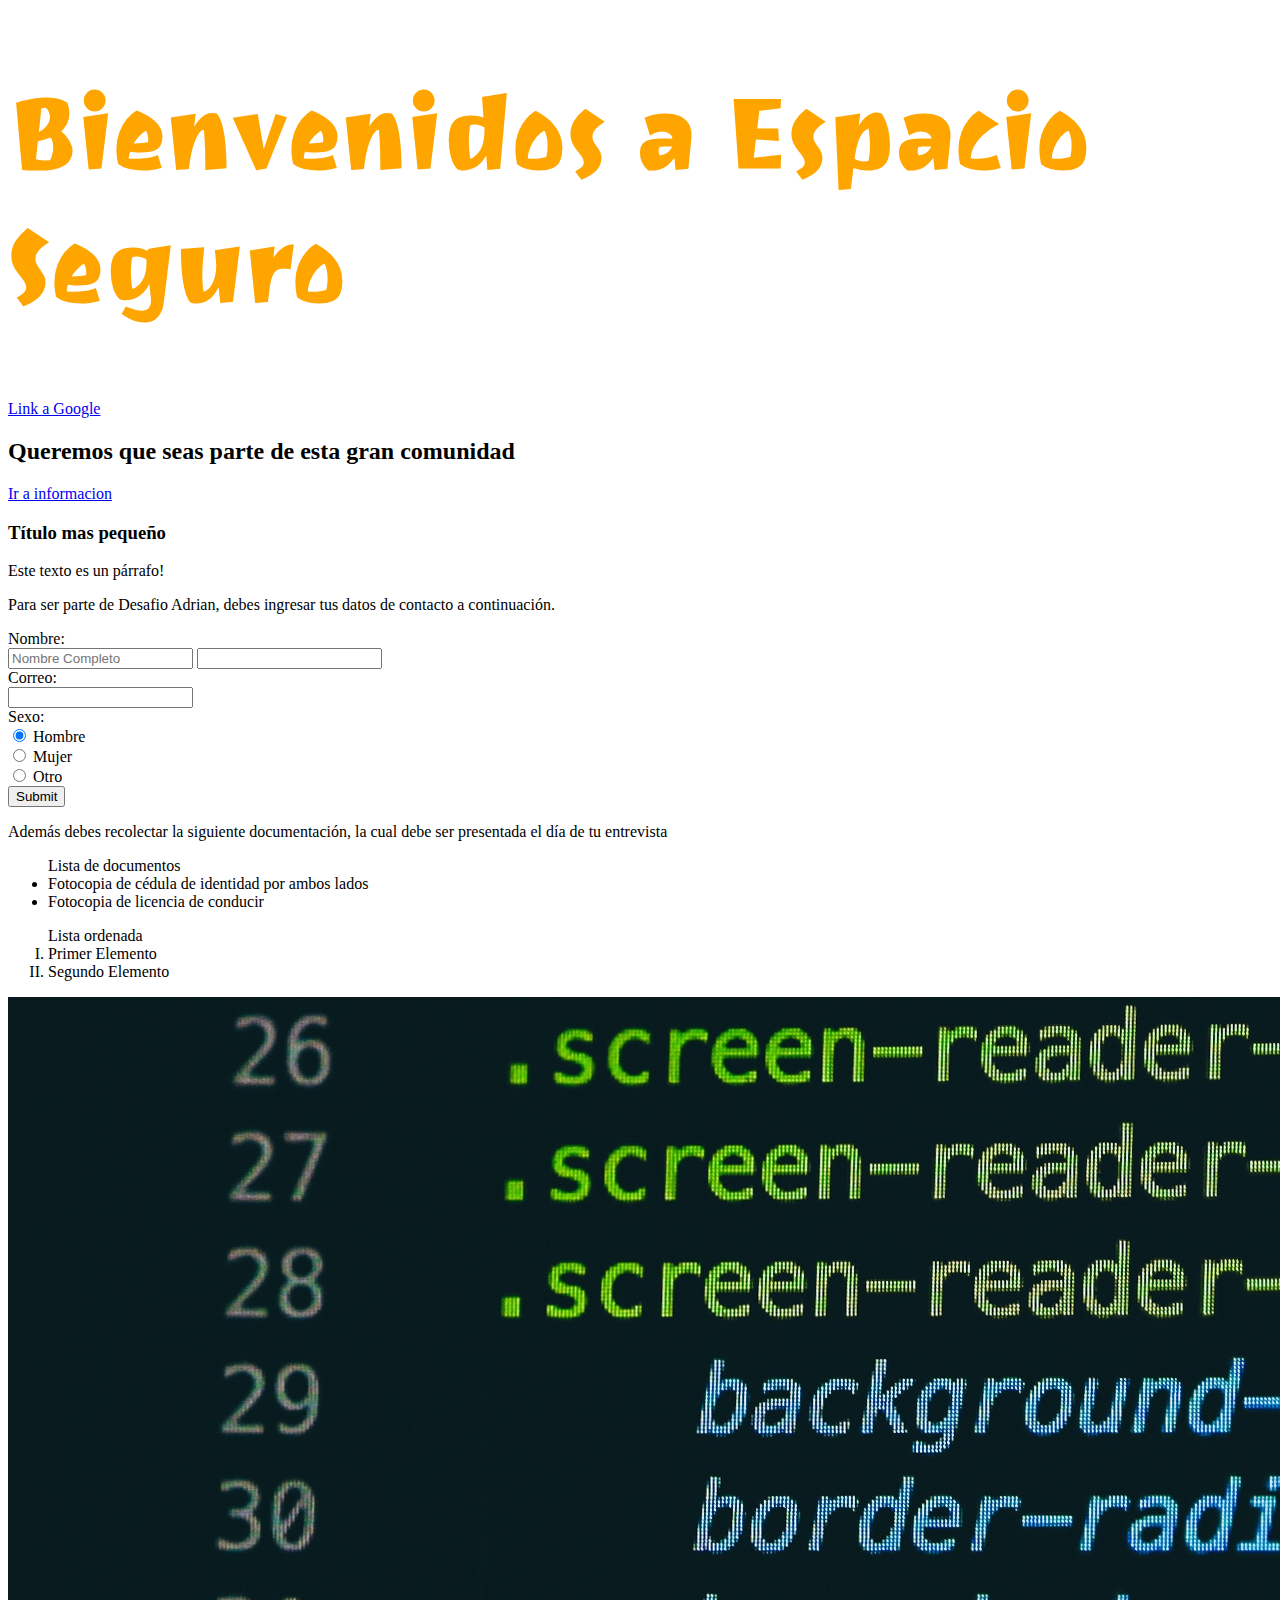
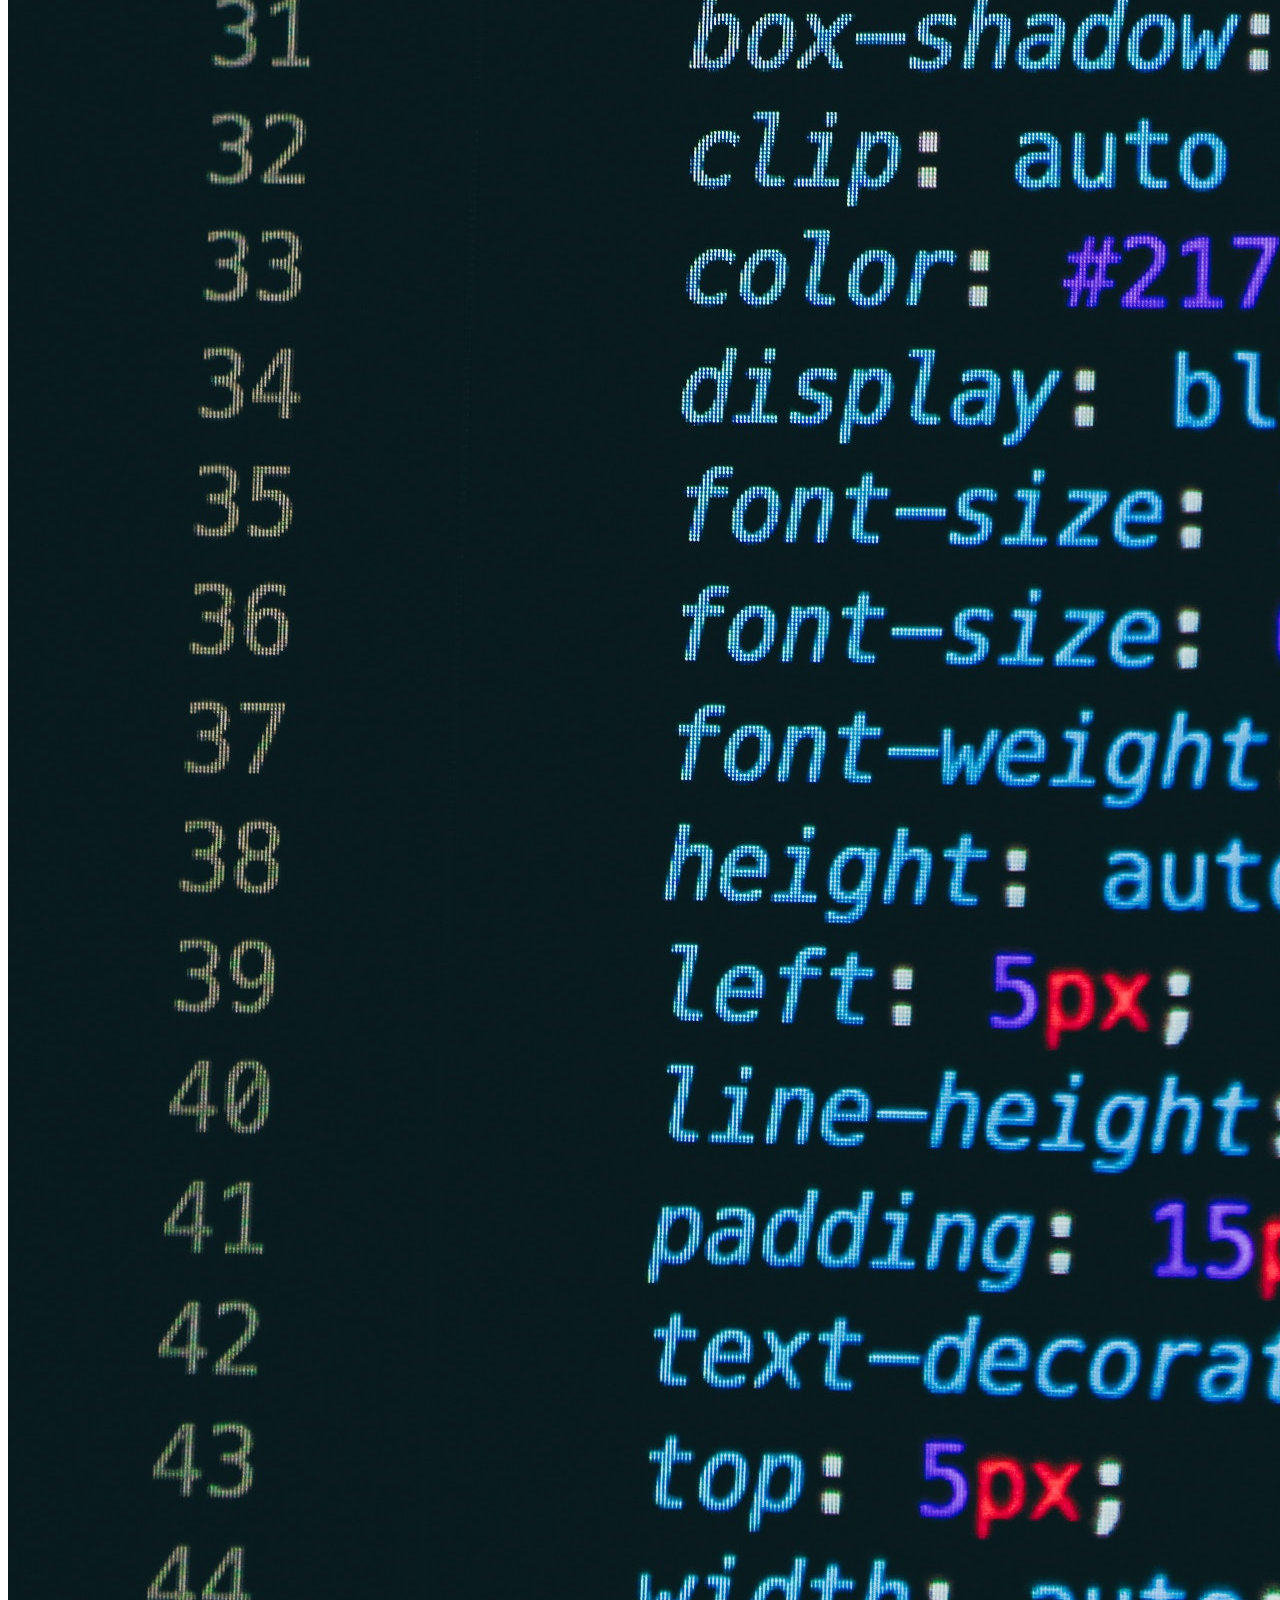
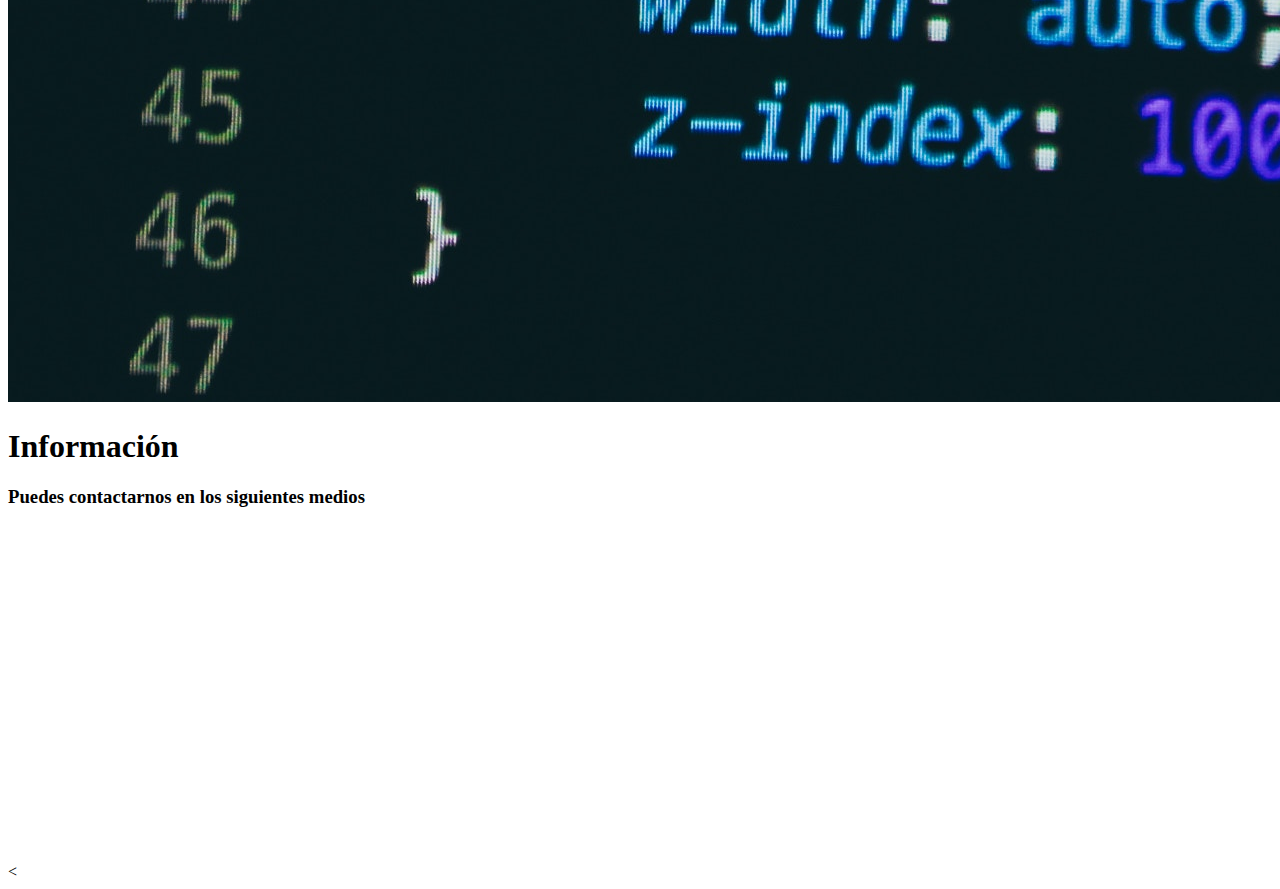
<file: Mi-primera-pagina/index.html>
<!DOCTYPE html>
	<html>
	<head>
		<meta charset="utf-8">
		<title>Espacio Seguro</title>
		<link href="https://fonts.googleapis.com/css?family=Joti+One" rel="stylesheet"> 
		<link rel="stylesheet" href="css/style.css">
	</head>

	<body>

		<div class="container">
			<div class="section-hero">
				<h1 class="titulo">Bienvenidos a Espacio Seguro</h1>
				<a href="http://www.google.cl"> Link a Google</a>
				<h2>Queremos que seas parte de esta gran comunidad</h2>
				<a href="#Información">Ir a informacion</a>
				<h3>Título mas pequeño</h3>
				<p>Este texto es un párrafo!</p>
				<p>Para ser parte de Desafio Adrian, debes ingresar tus datos de contacto a continuación.</p>
			</div>
		</div>
	
	<!-- Á continuación se encuentra el formulario -->
	<form>

		Nombre:<br>
		<input placeholder="Nombre Completo">
  		<input type="text"><br>
		Correo:<br>
		<input type="text"><br>
		Sexo:<br>
		<input type="radio" name="genero" value="male" checked> Hombre<br>
		<input type="radio" name="genero" value="female"> Mujer<br>
		<input type="radio" name="genero"  value="other"> Otro<br>
		<input type="submit"> <br>  
		  
	</form>

	

	<p>Además debes recolectar la siguiente documentación, la cual debe ser presentada el día de tu entrevista</p>

	<ul type="1">
		Lista de documentos
		<li>Fotocopia de cédula de identidad por ambos lados</li>
		<li>Fotocopia de licencia de conducir</li>
	</ul>

	<ol type="I">
		Lista ordenada
		<li>Primer Elemento</li>
		<li>Segundo Elemento</li>
	</ol>

	<a href="http://wwww.google.cl"  target="_blank">

	
	<img src="img/código.jpg" alt="Éjemplo de código"></a>


<h1><a id="Información"></a>Información</h1>
<h3>Puedes contactarnos en los siguientes medios</h3><


	<iframe src="https://www.google.com/maps/embed?pb=!1m18!1m12!1m3!1d13318.431534637639!2d-70.61571915!3d-33.4334659!2m3!1f0!2f0!3f0!3m2!1i1024!2i768!4f13.1!3m3!1m2!1s0x9662c5866f3cadf3%3A0x36e21e5121987cde!2sSalvador!5e0!3m2!1ses-419!2scl!4v1515431681541" width="300" height="350" frameborder="0" style="border:0" allowfullscreen></iframe>

</body>
</html>
</file>
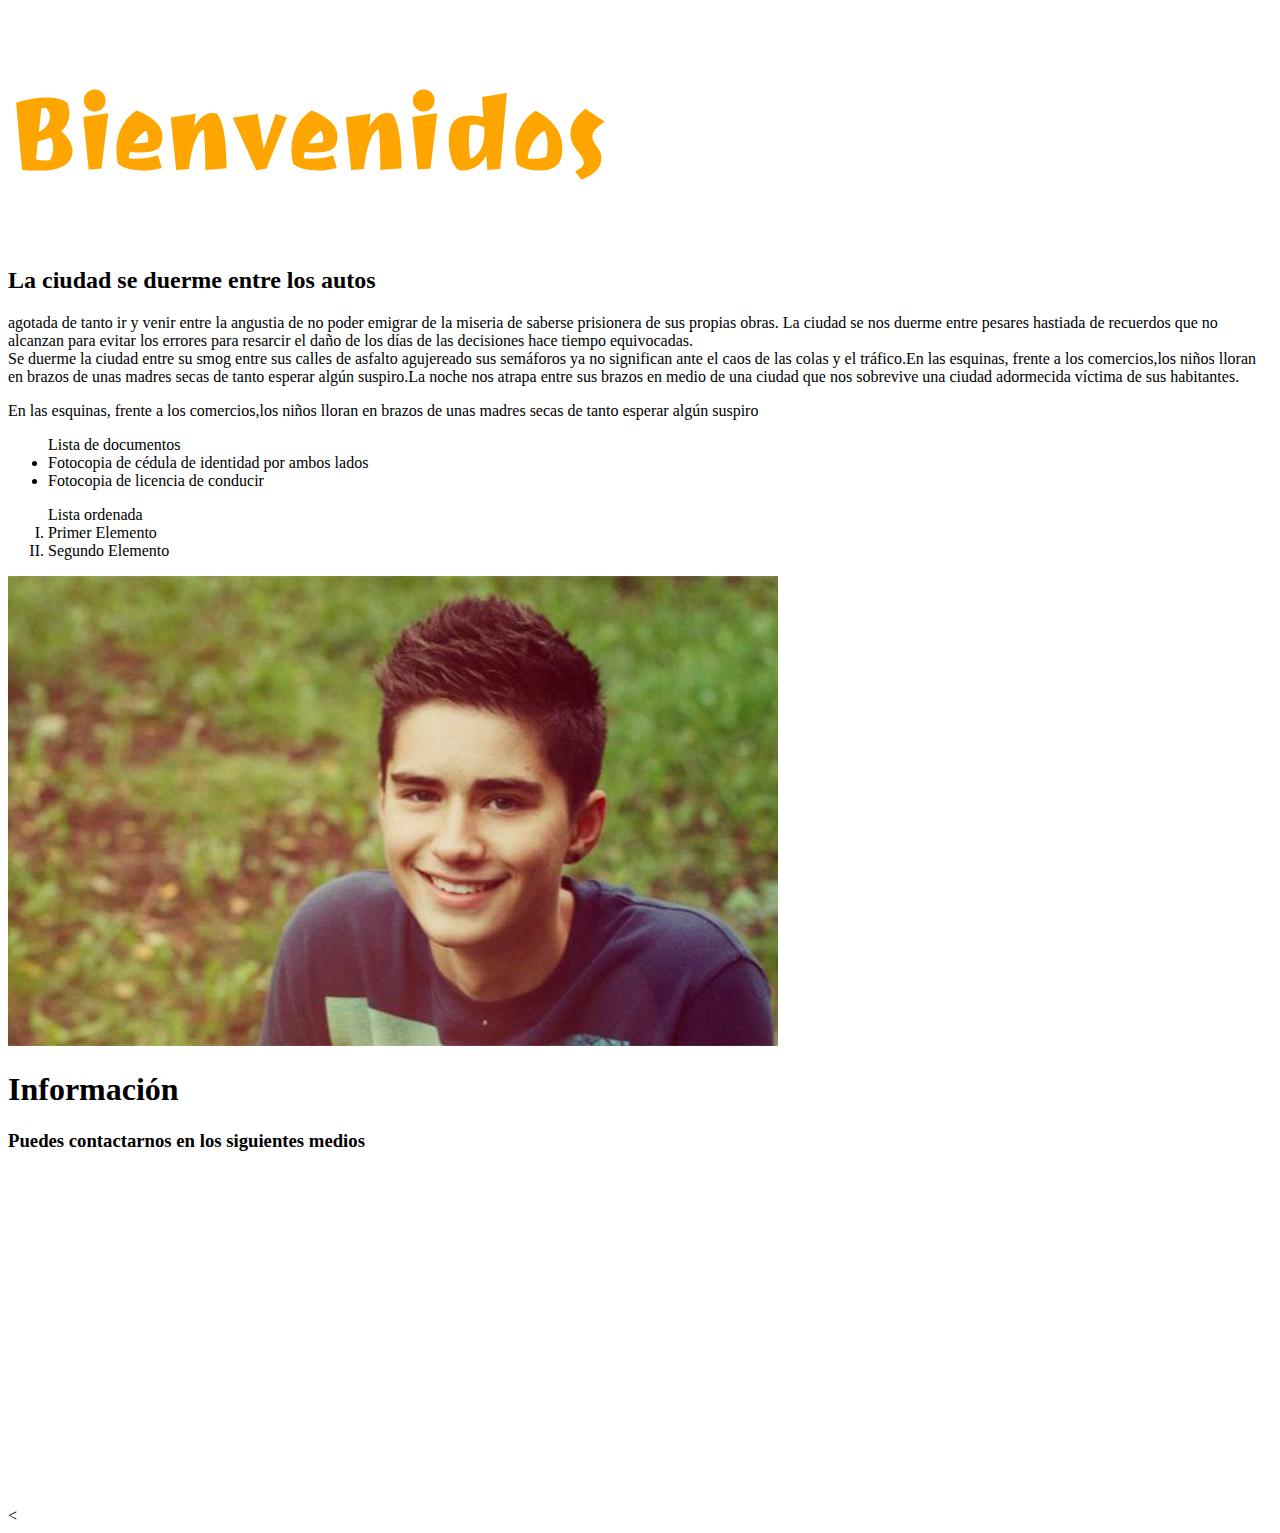
<file: Mi-primera-pagina/css ejercicio.html>
<!DOCTYPE html>
	<html>
	<head>
		<meta charset="utf-8">
		<title>Blog Personal</title>
		<link href="https://fonts.googleapis.com/css?family=Joti+One" rel="stylesheet"> 
		<link rel="stylesheet" href="css/style.css">
	</head>

	<body>

		<div class="container">
			<div class="section-hero">
				<h1 class="titulo">Bienvenidos </h1>
				<h2>La ciudad se duerme entre los autos</h2>
				<p> agotada de tanto ir y venir entre la angustia de no poder emigrar de la miseria de saberse prisionera de sus propias obras. La ciudad se nos duerme entre pesares hastiada de recuerdos que no alcanzan para evitar los errores para resarcir el daño de los días de las decisiones hace tiempo equivocadas.<br>Se duerme la ciudad entre su smog entre sus calles de asfalto agujereado sus semáforos ya no significan ante el caos de las colas y el tráfico.En las esquinas, frente a los comercios,los niños lloran en brazos de unas madres secas de tanto esperar algún suspiro.La noche nos atrapa entre sus brazos en medio de una ciudad que nos sobrevive una ciudad adormecida víctima de sus habitantes.</p>
			</div>
		</div>
	
	<p>En las esquinas, frente a los comercios,los niños lloran en brazos de unas madres secas de tanto esperar algún suspiro</p>

	<ul type="1">
		Lista de documentos
		<li>Fotocopia de cédula de identidad por ambos lados</li>
		<li>Fotocopia de licencia de conducir</li>
	</ul>

	<ol type="I">
		Lista ordenada
		<li>Primer Elemento</li>
		<li>Segundo Elemento</li>
	</ol>

	<a href="http://wwww.google.cl"  target="_blank">

	
	<img src="img/joven.jpg" alt="Éjemplo de código"></a>


<h1><a id="Información"></a>Información</h1>
<h3>Puedes contactarnos en los siguientes medios</h3><


	<iframe src="https://www.google.com/maps/embed?pb=!1m18!1m12!1m3!1d13318.431534637639!2d-70.61571915!3d-33.4334659!2m3!1f0!2f0!3f0!3m2!1i1024!2i768!4f13.1!3m3!1m2!1s0x9662c5866f3cadf3%3A0x36e21e5121987cde!2sSalvador!5e0!3m2!1ses-419!2scl!4v1515431681541" width="300" height="350" frameborder="0" style="border:0" allowfullscreen></iframe>

</body>
</html>
</file>
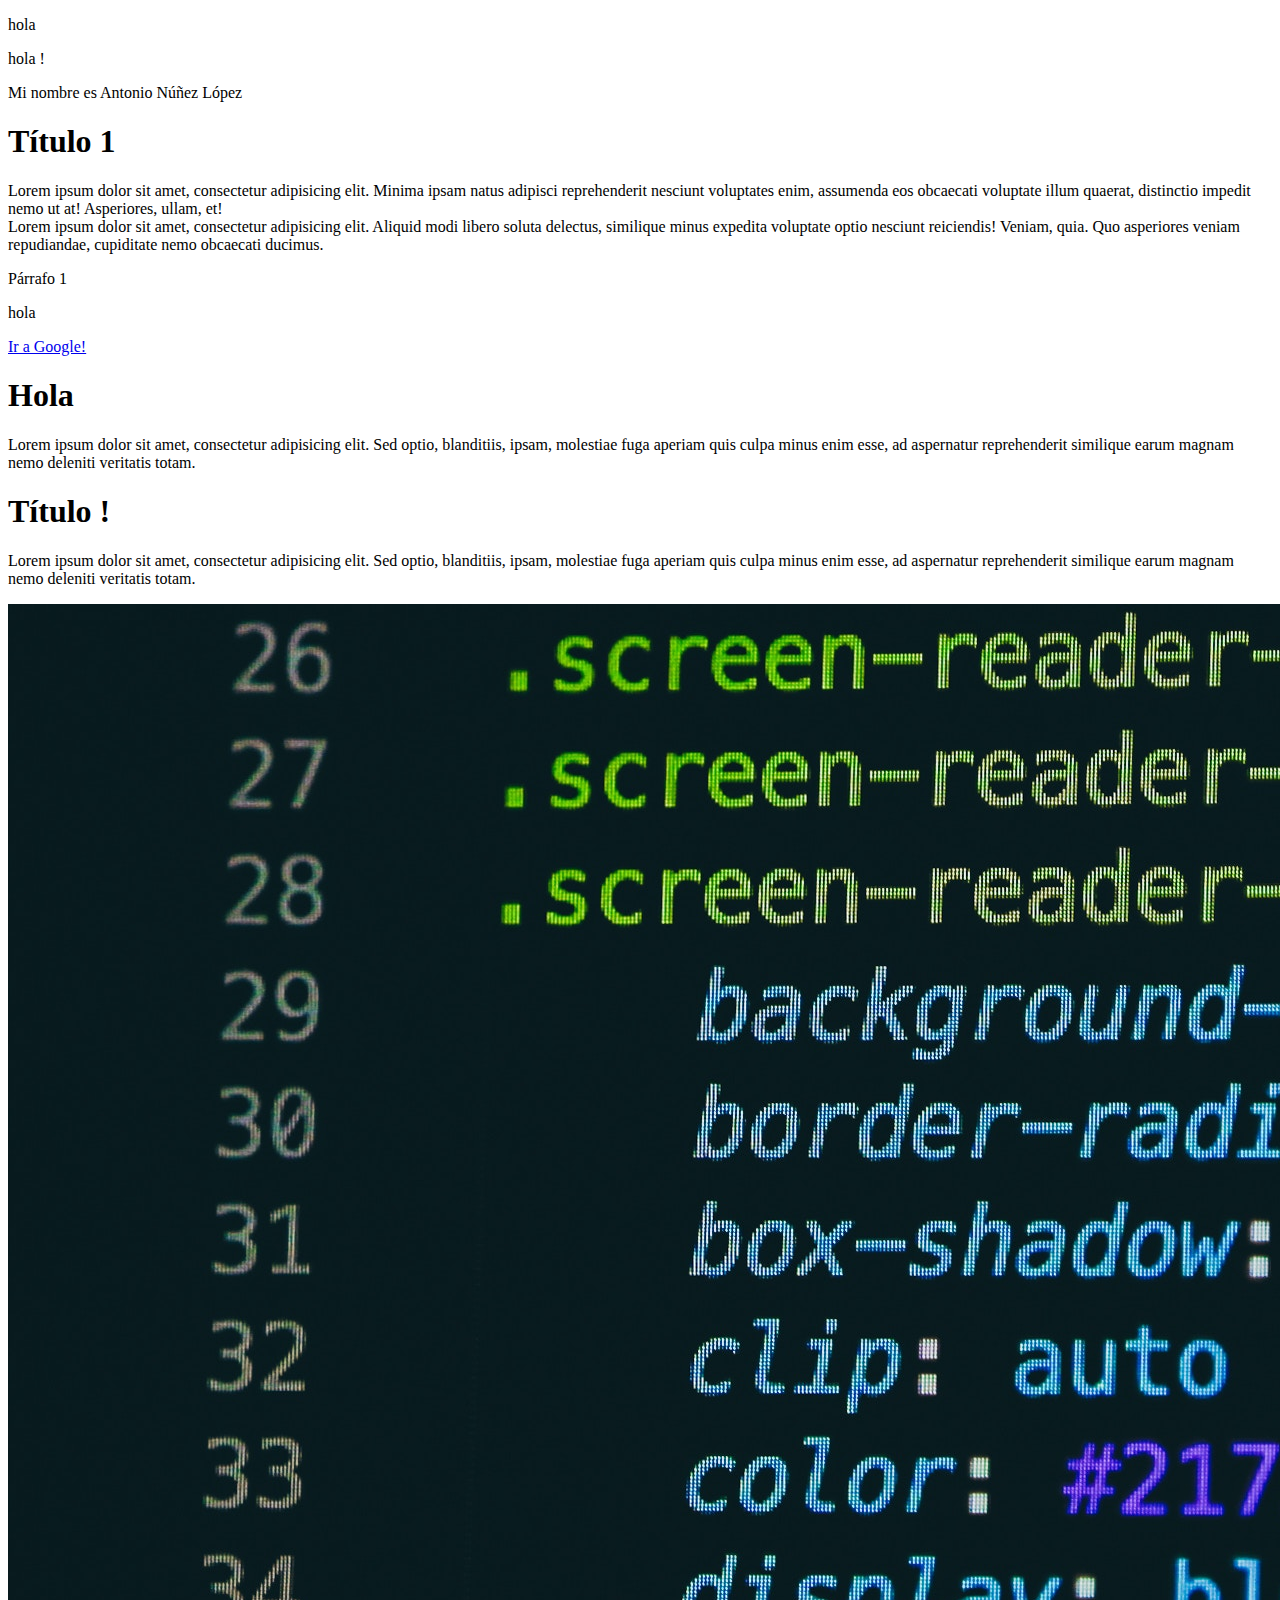
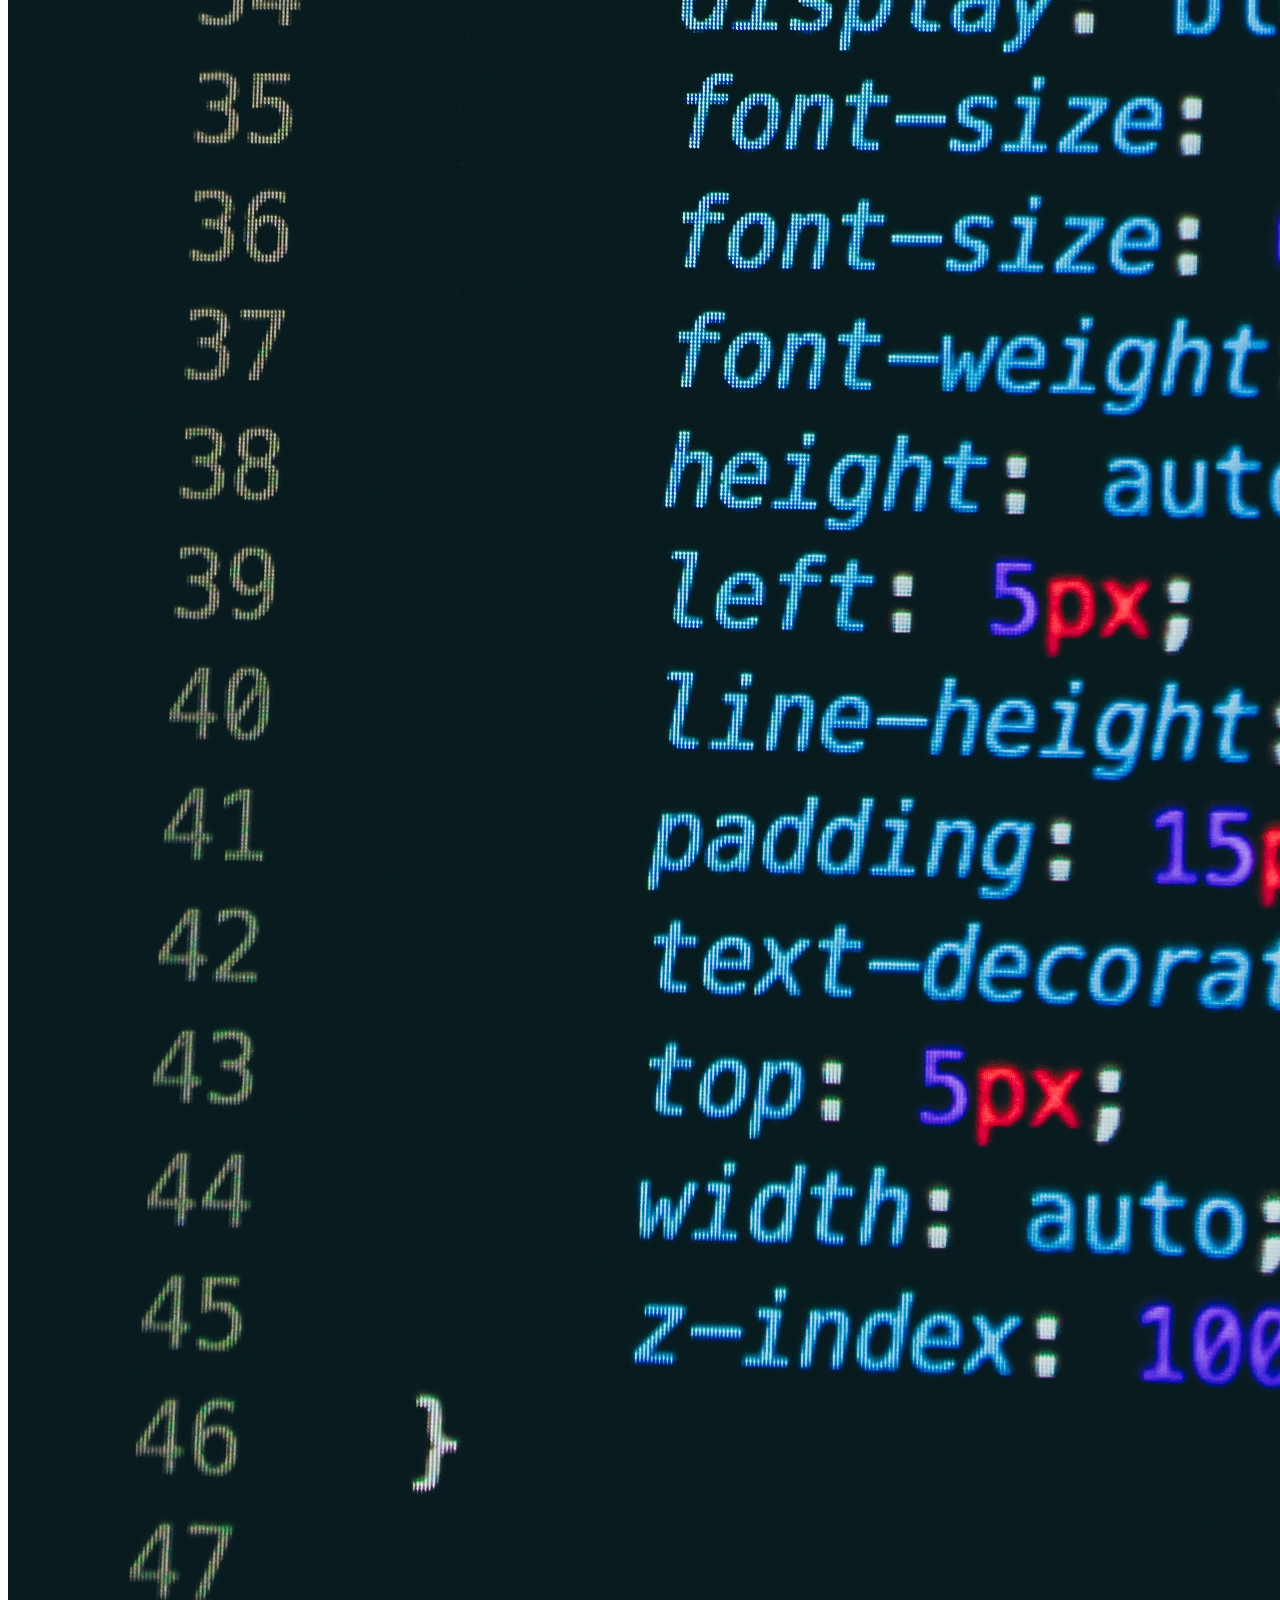
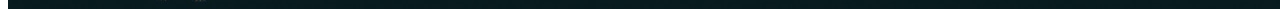
<file: Mi-primera-pagina/ejercicio_1.html>
<!-- Respuesta Ejercicio 1 -->

<!DOCTYPE html>
	<html lang="en">
	<head>
		<meta charset="UTF-8">
		<title>Ejercicio 1</title>
	</head>
	<body>
		
	<p> 
	<span> hola </span>
	</p>

	</body>
	</html>	


<!-- Respuesta Ejercicio 2  -->


<!DOCTYPE html>
	<html lang="en">
	<head>
		<meta charset="UTF-8">
		<title>Respuesta Ejercicio 2 </title>
	</head>		
	<body> 
		<p> hola ! </p> 
	</body>

</html>


<!-- Respuesta Ejercicio 3  -->

<!DOCTYPE html>
<html>
	<head>
		<meta charset="UTF-8">
	</head>
	
	<body>
		<p>Mi nombre es Antonio Núñez López</p>
	</body>

</html>

<!-- Respuesta Ejercicio 4 -->

<!DOCTYPE html>
<html>
	<head>
	<title>Desafío Latam</title>
	</head>


</html>

<!-- Respuesta Ejercicio 5 -->

<!DOCTYPE html>
<html>
	<head>
		<meta charset="utf-8">
		<title> </title>
		<link rel="stylesheet" href="">
	</head>

	<body> 
		<h1>Título 1</h1> 
	</body>

</html>

<!-- Respuesta Ejercicio 6 -->

<!DOCTYPE html>
<html>
	<head>
		<meta charset="utf-8">
		<title> </title>
		<link rel="stylesheet" href="">

	</head>

	<body> 
		
		Lorem ipsum dolor sit amet, consectetur adipisicing elit. Minima ipsam natus adipisci reprehenderit nesciunt voluptates enim, assumenda eos obcaecati voluptate illum quaerat, distinctio impedit nemo ut at! Asperiores, ullam, et! <br> Lorem ipsum dolor sit amet, consectetur adipisicing elit. Aliquid modi libero soluta delectus, similique minus expedita voluptate optio nesciunt reiciendis! Veniam, quia. Quo asperiores veniam repudiandae, cupiditate nemo obcaecati ducimus.

	 </body>

</html>

<!-- Respuesta Ejercicio 7 -->

	<!DOCTYPE html>
<html>
	<head>
		<meta charset="utf-8">
		<title> </title>
		<link rel="stylesheet" href="">

	</head>

	<body> 
		
		<p> Párrafo 1 </p> 

	 </body>

</html>

<!-- Respuesta Ejercicio 8 
	No estaba bien desarrollada la sintaxis, la etiqueta body debe contener al pàrrafo hola y cerrar la etiqueta body -->

	<!DOCTYPE html>
<html>
	<head>
		<meta charset="utf-8">
		<title> </title>
	</head>

	<body> <p> hola </p> </body>

</html>

<!-- Respuesta Ejercicio 9 
No estaba bien desarrollada la sintaxis en el tag href, primero se debe ingresar el link y despues el texto-->

	<!DOCTYPE html>
<html>
	<head>
		<meta charset="utf-8">
		<title> </title>
	</head>

	<body> 
	<a href="https://www.google.cl"> 
		Ir a Google!
	</a>
	 </body>

</html>

<!-- Respuesta Ejercicio 10 
No estaba bien desarrollada la sintaxis en el tag p -->

	<!DOCTYPE html>
<html>
	<head>
		<meta charset="utf-8">
		<title> </title>
	</head>

	<body> 
	<h1>Hola</h1>
	<p> Lorem ipsum dolor sit amet, consectetur adipisicing elit. Sed optio, blanditiis, ipsam, molestiae fuga aperiam quis culpa minus enim esse, ad aspernatur reprehenderit similique earum magnam nemo deleniti veritatis totam. </p>

	 </body>

</html>

<!-- Respuesta Ejercicio 11
No estaba bien desarrollada la sintaxis en el tag imag, primero debe ir el src con la imagen que se va a ocupar y luego el atributo alt-->

	<!DOCTYPE html>
<html>
	<head>
		<meta charset="utf-8">
		<title> </title>
	</head>

	<body> 
	<h1>Título !</h1>
	<p> Lorem ipsum dolor sit amet, consectetur adipisicing elit. Sed optio, blanditiis, ipsam, molestiae fuga aperiam quis culpa minus enim esse, ad aspernatur reprehenderit similique earum magnam nemo deleniti veritatis totam. </p>

	<img src="img/código.jpg" alt="Mensaje en caso de que falle la carga de la foto">

	 </body>

</html>
</file>
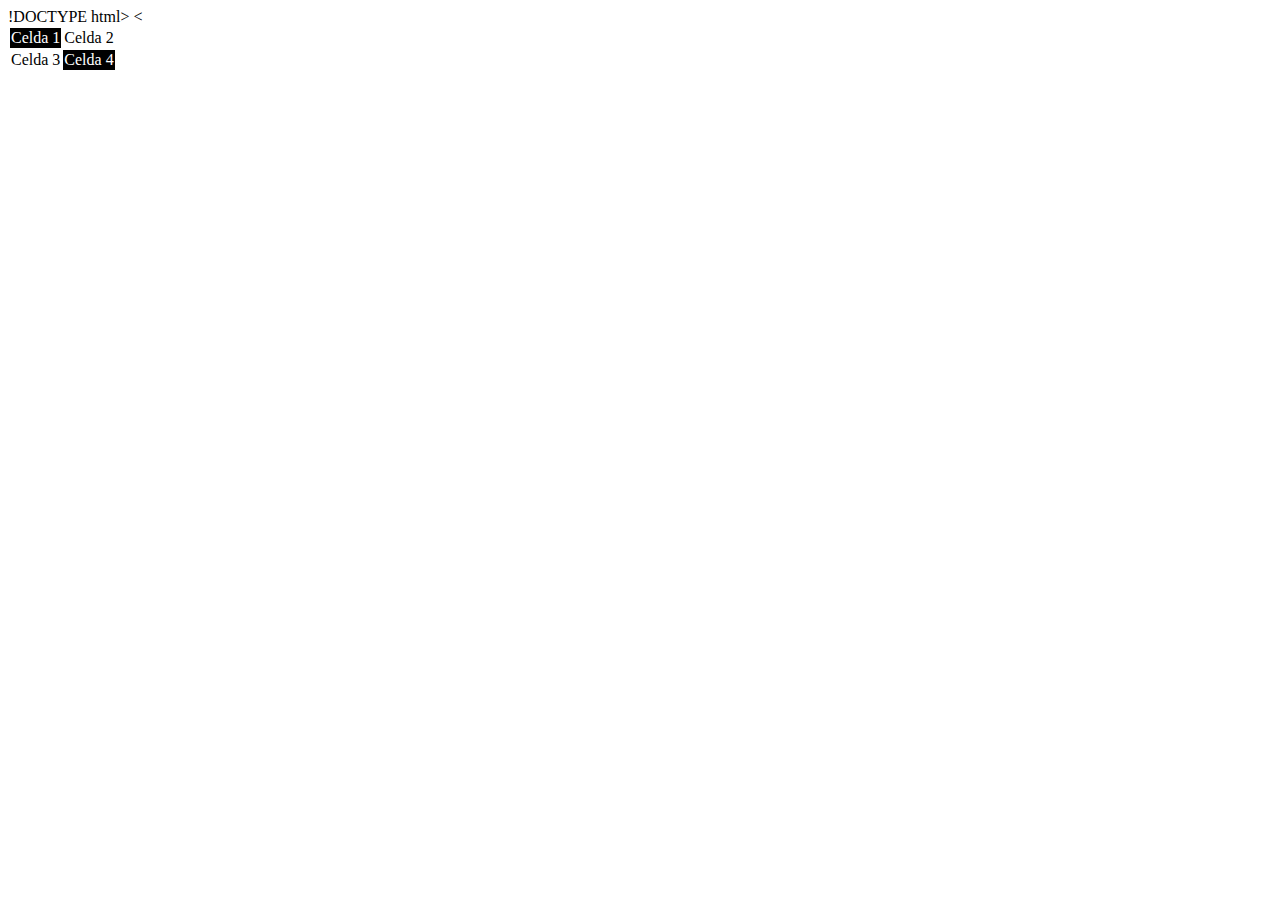
<file: Mi-primera-pagina/ejerciciocss.html>
!DOCTYPE html>
<html>
<head>
	<meta charset="utf-8">
	<title>Título de la página</title>
	<link rel="stylesheet" href="css/style.css">
</head>

<<body>
	
<table>
	<tr>
		<td style="background-color: black; color:white; "> Celda 1 </td>
		<td style="background-color: white;color:black"> Celda 2 </td>
	</tr>

	<tr>
		<td style="background-color: white;color:black"> Celda 3 </td>
		<td style="background-color: black;color:white"> Celda 4 </td>
	</tr>

</table>


</body>


</html>
</file>
<file: Mi-primera-pagina/css/style.css>
.titulo {
		color: orange;
		font-size: 100px;
		font-family: 'Joti One', cursive;
		
		}
</file>
